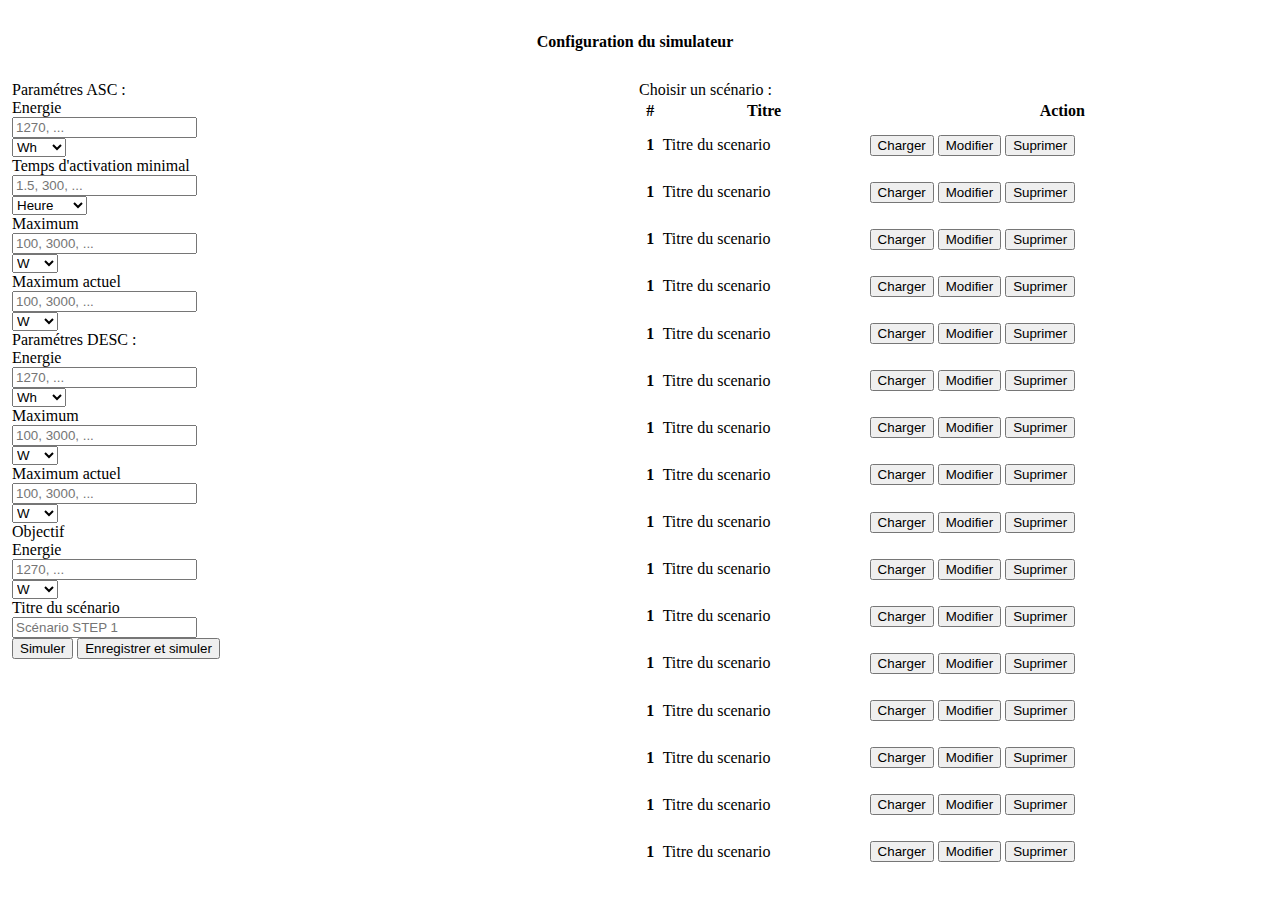
<file: webapp/scrap/templates/index.html>
<!DOCTYPE html>
<html lang="fr">
	<head>
		<title>Ec2</title>
		<link rel="stylesheet" type="text/css" href="./src/css/index.css" />
        <meta charset="utf-8">
        <meta name="viewport" content="width=device-width, initial-scale=1">
        <link href="https://cdn.jsdelivr.net/npm/bootstrap@5.3.0-alpha2/dist/css/bootstrap.min.css" rel="stylesheet" integrity="sha384-aFq/bzH65dt+w6FI2ooMVUpc+21e0SRygnTpmBvdBgSdnuTN7QbdgL+OapgHtvPp" crossorigin="anonymous">
        <script src="https://cdn.jsdelivr.net/npm/@popperjs/core@2.11.6/dist/umd/popper.min.js" integrity="sha384-oBqDVmMz9ATKxIep9tiCxS/Z9fNfEXiDAYTujMAeBAsjFuCZSmKbSSUnQlmh/jp3" crossorigin="anonymous"></script>
        <script src="https://cdn.jsdelivr.net/npm/bootstrap@5.3.0-alpha2/dist/js/bootstrap.min.js" integrity="sha384-heAjqF+bCxXpCWLa6Zhcp4fu20XoNIA98ecBC1YkdXhszjoejr5y9Q77hIrv8R9i" crossorigin="anonymous"></script>
    </head>
	<body>
		<main>
            <section id="titre">
                <h4>Configuration du simulateur</h4>
            </section>
            <section id="formZone">
                <form class="ms-2">
                    <div id="asc_parameters" class="">
                        <div class="fw-bold text-decoration-underline">
                            Paramétres ASC :
                        </div>
                        <div class="ms-3">
                            <div class="mt-1">
                                <label for="asc_energie" class="form-label">Energie</label>
                                <div class="row" id="asc_energie">
                                    <div class="col">
                                        <input type="text" class="form-control" placeholder="1270, ..." aria-label="asc_energie" required>
                                    </div>
                                    <div class="col-3">
                                        <select class="form-select" aria-label="unite">
                                            <option selected="1">Wh</option>
                                            <option value="2">KWh</option>
                                            <option value="3">MWh</option>
                                            <option value="4">GWh</option>
                                            <option value="5">TWh</option>
                                        </select>
                                    </div>
                                </div>
                            </div>
                            
                            <div class="mt-1">
                                <label for="asc_activation" class="form-label">Temps d'activation minimal</label>
                                <div class="row" id="asc_activation">
                                    <div class="col">
                                        <input type="text" class="form-control" placeholder="1.5, 300, ..." aria-label="asc_activation" required>
                                    </div>
                                    <div class="col-3">
                                        <select class="form-select" aria-label="unite">
                                            <option selected="1">Heure</option>
                                            <option value="2">Minute</option>
                                            <option value="3">Seconde</option>
                                        </select>
                                    </div>
                                </div>
                            </div>

                            <div class="mt-1">
                                <label for="asc_maximum" class="form-label">Maximum</label>
                                <div class="row" id="asc_maximum">
                                    <div class="col">
                                        <input type="text" class="form-control" placeholder="100, 3000, ..." aria-label="asc_maximum" required>
                                    </div>
                                    <div class="col-3">
                                        <select class="form-select" aria-label="unite">
                                            <option selected="1">W</option>
                                            <option value="2">KW</option>
                                            <option value="3">MW</option>
                                            <option value="4">GW</option>
                                            <option value="5">TW</option>
                                        </select>
                                    </div>
                                </div>
                            </div>

                            <div class="mt-1">
                                <label for="asc_maximum_actu" class="form-label">Maximum actuel</label>
                                <div class="row" id="asc_maximum_actu">
                                    <div class="col">
                                        <input type="text" class="form-control" placeholder="100, 3000, ..." aria-label="asc_maximum_actu" required>
                                    </div>
                                    <div class="col-3">
                                        <select class="form-select" aria-label="unite">
                                            <option selected="1">W</option>
                                            <option value="2">KW</option>
                                            <option value="3">MW</option>
                                            <option value="4">GW</option>
                                            <option value="5">TW</option>
                                        </select>
                                    </div>
                                </div>
                            </div>
                        </div>
                    </div>

                    <div id="desc_parameters" class="mt-5">
                        <div class="fw-bold text-decoration-underline">
                            Paramétres DESC :
                        </div>
                        <div class="ms-3">
                            <div class="mt-1">
                                <label for="desc_energie" class="form-label">Energie</label>
                                <div class="row" id="energie">
                                    <div class="col">
                                        <input type="text" class="form-control" placeholder="1270, ..." aria-label="desc_energie" required>
                                    </div>
                                    <div class="col-3">
                                        <select class="form-select" aria-label="unite">
                                            <option selected="1">Wh</option>
                                            <option value="2">KWh</option>
                                            <option value="3">MWh</option>
                                            <option value="4">GWh</option>
                                            <option value="5">TWh</option>
                                        </select>
                                    </div>
                                </div>
                            </div>

                            <div class="mt-1">
                                <label for="desc_maximum" class="form-label">Maximum</label>
                                <div class="row" id="desc_maximum">
                                    <div class="col">
                                        <input type="text" class="form-control" placeholder="100, 3000, ..." aria-label="desc_maximum" required>
                                    </div>
                                    <div class="col-3">
                                        <select class="form-select" aria-label="unite">
                                            <option selected="1">W</option>
                                            <option value="2">KW</option>
                                            <option value="3">MW</option>
                                            <option value="4">GW</option>
                                            <option value="5">TW</option>
                                        </select>
                                    </div>
                                </div>
                            </div>

                            <div class="mt-1">
                                <label for="desc_maximum_actu" class="form-label">Maximum actuel</label>
                                <div class="row" id="desc_maximum_actu">
                                    <div class="col">
                                        <input type="text" class="form-control" placeholder="100, 3000, ..." aria-label="desc_maximum_actu" required>
                                    </div>
                                    <div class="col-3">
                                        <select class="form-select" aria-label="unite">
                                            <option selected="1">W</option>
                                            <option value="2">KW</option>
                                            <option value="3">MW</option>
                                            <option value="4">GW</option>
                                            <option value="5">TW</option>
                                        </select>
                                    </div>
                                </div>
                            </div>
                        </div>
                    </div>

                    <div id="objectif" class="mt-5">
                        <div class="fw-bold text-decoration-underline">
                            Objectif
                        </div>
                        <div class="ms-3">
                            <div class="mt-1">
                                <label for="obj_energie" class="form-label">Energie</label>
                                <div class="row" id="obj_energie">
                                    <div class="col">
                                        <input type="text" class="form-control" placeholder="1270, ..." aria-label="obj_energie" required>
                                    </div>
                                    <div class="col-3">
                                        <select class="form-select" aria-label="unite">
                                            <option selected="1">W</option>
                                            <option value="2">KW</option>
                                            <option value="3">MW</option>
                                            <option value="4">GW</option>
                                            <option value="5">TW</option>
                                        </select>
                                    </div>
                                </div>
                            </div>
                        </div>

                        <div class="ms-3">
                            <div class="mt-1">
                                <label for="obj_titre" class="form-label">Titre du scénario</label>
                                <div class="row" id="obj_titre">
                                    <div class="col">
                                        <input type="text" class="form-control" placeholder="Scénario STEP 1" aria-label="obj_titre">
                                    </div>
                                </div>
                            </div>
                        </div>
                    </div>
                    <button class="btn btn-success mt-3" type="submit">Simuler</button>
                    <button class="btn btn-secondary mt-3" type="submit">Enregistrer et simuler</button>
                </form>
            </section>
            <section id="scenario" class="ms-4">
                <div class="fw-bold text-decoration-underline">
                    Choisir un scénario : 
                </div>
                <div id="no-scroll">
                    <table class="table table-hover">
                        <thead>
                            <tr>
                            <th scope="col">#</th>
                            <th scope="col">Titre</th>
                            <th scope="col">Action</th>
                            </tr>
                        </thead>
                        <tbody>
                            <tr>
                                <th scope="row">1</th>
                                <td>Titre du scenario</td>
                                <td><button class="btn btn-success" type="submit">Charger</button>
                                    <button class="btn btn-secondary" type="submit">Modifier</button>
                                    <button class="btn btn-danger" type="submit">Suprimer</button>
                                </td>
                            </tr>

                            <tr>
                                <th scope="row">1</th>
                                <td>Titre du scenario</td>
                                <td><button class="btn btn-success" type="submit">Charger</button>
                                    <button class="btn btn-secondary" type="submit">Modifier</button>
                                    <button class="btn btn-danger" type="submit">Suprimer</button>
                                </td>
                            </tr>

                            <tr>
                                <th scope="row">1</th>
                                <td>Titre du scenario</td>
                                <td><button class="btn btn-success" type="submit">Charger</button>
                                    <button class="btn btn-secondary" type="submit">Modifier</button>
                                    <button class="btn btn-danger" type="submit">Suprimer</button>
                                </td>
                            </tr>

                            <tr>
                                <th scope="row">1</th>
                                <td>Titre du scenario</td>
                                <td><button class="btn btn-success" type="submit">Charger</button>
                                    <button class="btn btn-secondary" type="submit">Modifier</button>
                                    <button class="btn btn-danger" type="submit">Suprimer</button>
                                </td>
                            </tr>

                            <tr>
                                <th scope="row">1</th>
                                <td>Titre du scenario</td>
                                <td><button class="btn btn-success" type="submit">Charger</button>
                                    <button class="btn btn-secondary" type="submit">Modifier</button>
                                    <button class="btn btn-danger" type="submit">Suprimer</button>
                                </td>
                            </tr>

                            <tr>
                                <th scope="row">1</th>
                                <td>Titre du scenario</td>
                                <td><button class="btn btn-success" type="submit">Charger</button>
                                    <button class="btn btn-secondary" type="submit">Modifier</button>
                                    <button class="btn btn-danger" type="submit">Suprimer</button>
                                </td>
                            </tr>

                            <tr>
                                <th scope="row">1</th>
                                <td>Titre du scenario</td>
                                <td><button class="btn btn-success" type="submit">Charger</button>
                                    <button class="btn btn-secondary" type="submit">Modifier</button>
                                    <button class="btn btn-danger" type="submit">Suprimer</button>
                                </td>
                            </tr>

                            <tr>
                                <th scope="row">1</th>
                                <td>Titre du scenario</td>
                                <td><button class="btn btn-success" type="submit">Charger</button>
                                    <button class="btn btn-secondary" type="submit">Modifier</button>
                                    <button class="btn btn-danger" type="submit">Suprimer</button>
                                </td>
                            </tr>

                            <tr>
                                <th scope="row">1</th>
                                <td>Titre du scenario</td>
                                <td><button class="btn btn-success" type="submit">Charger</button>
                                    <button class="btn btn-secondary" type="submit">Modifier</button>
                                    <button class="btn btn-danger" type="submit">Suprimer</button>
                                </td>
                            </tr>

                            <tr>
                                <th scope="row">1</th>
                                <td>Titre du scenario</td>
                                <td><button class="btn btn-success" type="submit">Charger</button>
                                    <button class="btn btn-secondary" type="submit">Modifier</button>
                                    <button class="btn btn-danger" type="submit">Suprimer</button>
                                </td>
                            </tr>

                            <tr>
                                <th scope="row">1</th>
                                <td>Titre du scenario</td>
                                <td><button class="btn btn-success" type="submit">Charger</button>
                                    <button class="btn btn-secondary" type="submit">Modifier</button>
                                    <button class="btn btn-danger" type="submit">Suprimer</button>
                                </td>
                            </tr>

                            <tr>
                                <th scope="row">1</th>
                                <td>Titre du scenario</td>
                                <td><button class="btn btn-success" type="submit">Charger</button>
                                    <button class="btn btn-secondary" type="submit">Modifier</button>
                                    <button class="btn btn-danger" type="submit">Suprimer</button>
                                </td>
                            </tr>

                            <tr>
                                <th scope="row">1</th>
                                <td>Titre du scenario</td>
                                <td><button class="btn btn-success" type="submit">Charger</button>
                                    <button class="btn btn-secondary" type="submit">Modifier</button>
                                    <button class="btn btn-danger" type="submit">Suprimer</button>
                                </td>
                            </tr>

                            <tr>
                                <th scope="row">1</th>
                                <td>Titre du scenario</td>
                                <td><button class="btn btn-success" type="submit">Charger</button>
                                    <button class="btn btn-secondary" type="submit">Modifier</button>
                                    <button class="btn btn-danger" type="submit">Suprimer</button>
                                </td>
                            </tr>

                            <tr>
                                <th scope="row">1</th>
                                <td>Titre du scenario</td>
                                <td><button class="btn btn-success" type="submit">Charger</button>
                                    <button class="btn btn-secondary" type="submit">Modifier</button>
                                    <button class="btn btn-danger" type="submit">Suprimer</button>
                                </td>
                            </tr>

                            <tr>
                                <th scope="row">1</th>
                                <td>Titre du scenario</td>
                                <td><button class="btn btn-success" type="submit">Charger</button>
                                    <button class="btn btn-secondary" type="submit">Modifier</button>
                                    <button class="btn btn-danger" type="submit">Suprimer</button>
                                </td>
                            </tr>
                        </tbody>
                    </table>
                </div>
            </section>
        </main>
	</body>
</html>
</file>
<file: webapp/scrap/templates/src/css/index.css>
main input {
	white-space: normal;
	margin: auto;
}

main {
	display: grid;
	grid-template-areas:
	  "titre titre"
	  "formZone scenario"
	;
	grid-template-rows: 1fr 1fr;
	grid-template-columns: 1fr 1fr;
	height: calc(100vh - 10px);
	width: calc(100% - 10px);
}

main section#titre{
    grid-area: titre;
	text-align: center;
    padding: 0.25em;
}

main section#formZone{
    grid-area: formZone;
	padding: 0.25em;
}

main section#scenario{
    grid-area: scenario;
    padding: 0.25em;

	height: calc(100vh - 10px - 4em);
}

main section#scenario table{
	height: 100%;
	width: 100%;
}

main section#scenario div#no-scroll{
	height: calc(100vh - 10px - 7em);
	overflow-y: scroll;
}


#no-scroll::-webkit-scrollbar {
	display: none;
}

#no-scroll {
	-ms-overflow-style: none;
	scrollbar-width: none;
}
</file>
